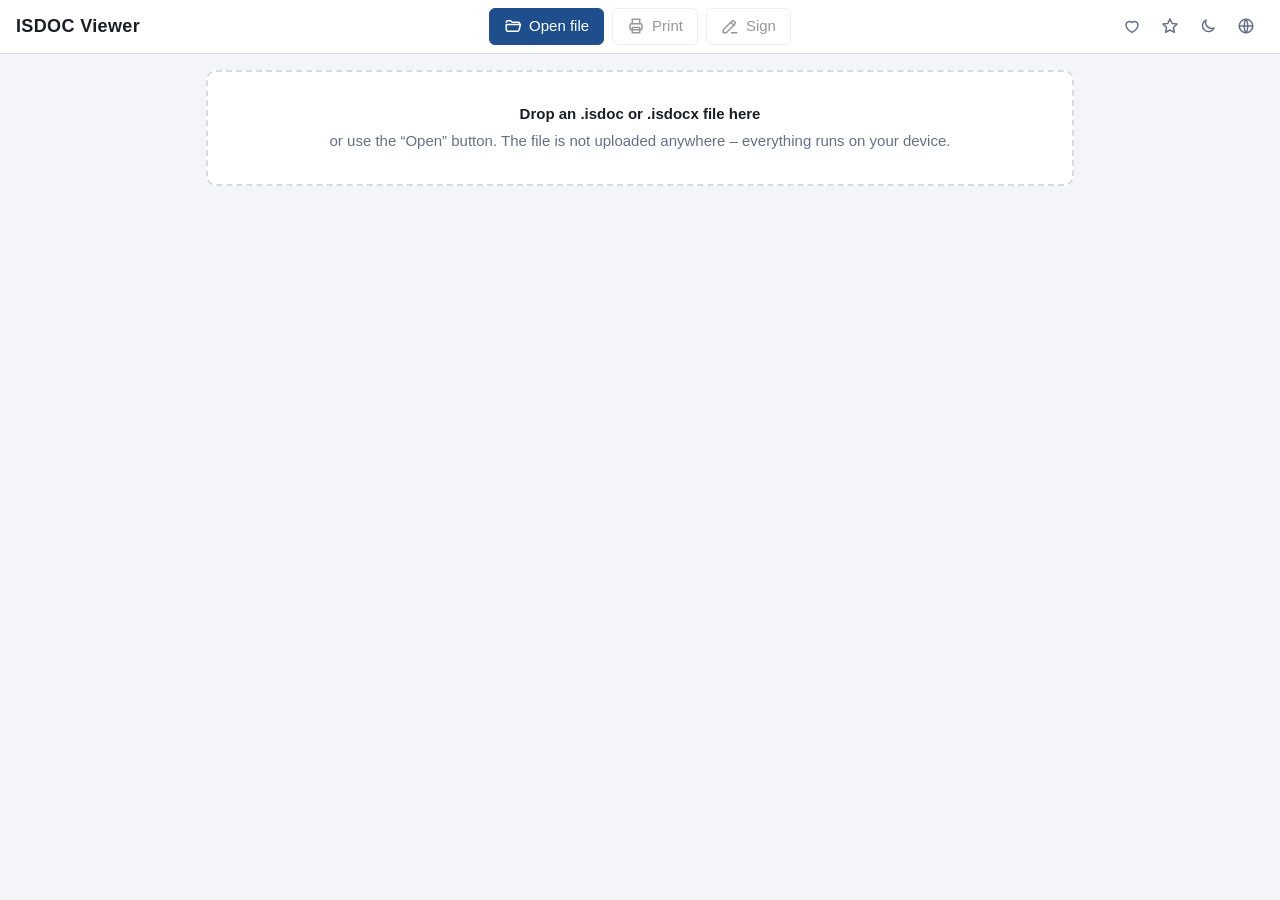
<file: docs/index.html>
<!doctype html>
<html lang="cs">
<head>
	<meta charset="utf-8">
	<meta http-equiv="Content-Security-Policy" content="default-src 'self'; script-src 'self' 'sha256-/+4YSK/YDTKE1qH59czZ7JWOOZRkJS1/c7fBAe36GoQ=' 'wasm-unsafe-eval'; style-src 'self' 'unsafe-inline'; img-src 'self' data: blob:; connect-src 'self'; worker-src 'self' blob:; frame-src 'self' blob: about:; object-src 'none'; base-uri 'none'; form-action 'none'">
	<meta name="viewport" content="width=device-width, initial-scale=1, viewport-fit=cover">
	<title data-i18n="title">ISDOC Viewer</title>
	<meta name="theme-color" content="#1f4e8c">
	<meta name="description" content="View ISDOC and ISDOCX invoices, check the signature and pay by QR code.">
	<link rel="canonical" href="https://isdoc.80.cz/">
	<link rel="manifest" href="manifest.webmanifest">
	<link rel="icon" href="icons/icon.svg" type="image/svg+xml">
	<link rel="apple-touch-icon" href="icons/icon-192.png">
	<link rel="stylesheet" href="style.css">
	<script>
		// Set the theme before the first paint (no flash): the saved choice, otherwise the system preference.
		try {
			var t = localStorage.getItem('theme');
			if (t !== 'light' && t !== 'dark') t = matchMedia('(prefers-color-scheme: dark)').matches ? 'dark' : 'light';
			document.documentElement.dataset.theme = t;
		} catch (e) { /* the CSS falls back to the system preference */ }
	</script>
</head>
<body>
	<header class="bar">
		<h1 class="brand"><span class="brand-full" data-i18n="title">ISDOC Viewer</span><span class="brand-short">ISDOC</span></h1>
		<div class="center">
			<label class="btn primary" for="file" data-i18n-attr="title:open,aria-label:open"><svg class="ico" viewBox="0 0 24 24" width="18" height="18" fill="none" stroke="currentColor" stroke-width="2" stroke-linecap="round" stroke-linejoin="round" aria-hidden="true"><path d="M3 7a2 2 0 0 1 2-2h4l2 2h8a2 2 0 0 1 2 2v1"/><path d="M3 10h19l-2 7.5a2 2 0 0 1-2 1.5H5a2 2 0 0 1-2-2z"/></svg><span class="lbl lbl-long" data-i18n="open">Open file</span><span class="lbl lbl-short" data-i18n="openShort">Open</span></label>
			<input id="file" type="file" accept=".isdoc,.isdocx,.xml,application/xml,text/xml" hidden>
			<button class="btn" id="print" type="button" data-i18n-attr="title:print,aria-label:print" disabled><svg class="ico" viewBox="0 0 24 24" width="18" height="18" fill="none" stroke="currentColor" stroke-width="2" stroke-linecap="round" stroke-linejoin="round" aria-hidden="true"><path d="M7 9V3h10v6"/><rect x="4" y="9" width="16" height="8" rx="2"/><rect x="7" y="14" width="10" height="7"/></svg><span class="lbl" data-i18n="print">Print</span></button>
			<button class="btn" id="sign" type="button" data-i18n-attr="title:sign,aria-label:sign" disabled><svg class="ico" viewBox="0 0 24 24" width="18" height="18" fill="none" stroke="currentColor" stroke-width="2" stroke-linecap="round" stroke-linejoin="round" aria-hidden="true"><path d="M3 21h4l11-11a2.1 2.1 0 0 0-4-4L3 17z"/><path d="M13 7l4 4M14 21h7"/></svg><span class="lbl" data-i18n="sign">Sign</span></button>
		</div>
		<div class="tools">
			<a class="icon-btn heart" id="sponsor" href="https://github.com/sponsors/heptau" target="_blank" rel="noopener" data-i18n-attr="title:sponsor,aria-label:sponsor"><svg class="ico" viewBox="0 0 24 24" width="18" height="18" fill="none" stroke="currentColor" stroke-width="2" stroke-linecap="round" stroke-linejoin="round" aria-hidden="true"><path d="M12 20.5s-8-4.6-8-10.3A4.7 4.7 0 0 1 12 7.4a4.7 4.7 0 0 1 8 2.8c0 5.7-8 10.3-8 10.3z"/></svg></a>
			<a class="icon-btn star" id="star" href="https://github.com/heptau/isdoc" target="_blank" rel="noopener" data-i18n-attr="title:star,aria-label:star"><svg class="ico" viewBox="0 0 24 24" width="18" height="18" fill="none" stroke="currentColor" stroke-width="2" stroke-linecap="round" stroke-linejoin="round" aria-hidden="true"><path d="M12 2.5l2.9 6.1 6.6.8-4.9 4.6 1.3 6.6L12 17.3 6.1 20.6l1.3-6.6L2.5 9.4l6.6-.8z"/></svg></a>
			<button class="icon-btn" id="theme" type="button" data-i18n-attr="title:toggleTheme,aria-label:toggleTheme"><svg viewBox="0 0 24 24" width="18" height="18" fill="none" stroke="currentColor" stroke-width="2" stroke-linecap="round" stroke-linejoin="round" aria-hidden="true" class="ico sun"><circle cx="12" cy="12" r="4"/><path d="M12 2v2M12 20v2M2 12h2M20 12h2M4.9 4.9l1.4 1.4M17.7 17.7l1.4 1.4M4.9 19.1l1.4-1.4M17.7 6.3l1.4-1.4"/></svg><svg viewBox="0 0 24 24" width="18" height="18" fill="none" stroke="currentColor" stroke-width="2" stroke-linecap="round" stroke-linejoin="round" aria-hidden="true" class="ico moon"><path d="M20 14.5A8 8 0 0 1 9.5 4a8 8 0 1 0 10.5 10.5z"/></svg></button>
			<div class="langmenu">
				<button class="icon-btn" id="langBtn" type="button" aria-haspopup="menu" aria-expanded="false" aria-controls="langMenu" data-i18n-attr="title:appLangLabel,aria-label:appLangLabel"><svg class="ico" viewBox="0 0 24 24" width="18" height="18" fill="none" stroke="currentColor" stroke-width="2" stroke-linecap="round" stroke-linejoin="round" aria-hidden="true"><circle cx="12" cy="12" r="9"/><path d="M3 12h18M12 3c3 3 3 15 0 18M12 3c-3 3-3 15 0 18"/></svg></button>
				<div class="menu" id="langMenu" role="menu" hidden></div>
			</div>
		</div>
	</header>

	<main>
		<section id="drop" class="drop">
			<p><strong data-i18n="dropTitle">Drop an .isdoc or .isdocx file here</strong></p>
			<p class="muted" data-i18n="dropText"></p>
		</section>

		<section id="error" class="error" hidden></section>

		<section id="val" class="sig" hidden>
			<div class="sig-head"><span class="dot"></span><strong id="val-title"></strong></div>
			<p id="val-text" class="muted"></p>
			<details id="val-details"><summary data-i18n="valDetails">Validation details</summary><div id="val-body"></div></details>
		</section>

		<section id="sig" class="sig" hidden>
			<div class="sig-head"><span id="sig-icon" class="dot"></span><strong id="sig-title"></strong></div>
			<p id="sig-text" class="muted"></p>
			<details id="sig-details"><summary data-i18n="sigDetails">Signature details</summary><div id="sig-body"></div></details>
		</section>

		<section id="opts" class="opts" hidden>
			<label id="tpl-wrap" hidden><span data-i18n="tplLabel">Invoice layout</span>
				<select id="tpl"></select></label>
			<label id="inv-lang-wrap"><span data-i18n="invLangLabel">Invoice language</span>
				<select id="inv-lang"></select></label>
			<span id="qr" class="qr-opts" hidden>
				<strong data-i18n="showLabel">Show:</strong>
				<label id="opt-spayd" hidden><input type="checkbox" id="chk-spayd"> <span data-i18n="qrSpayd"></span></label>
				<label id="opt-epc" hidden><input type="checkbox" id="chk-epc"> <span data-i18n="qrEpc"></span></label>
				<label id="opt-sig" hidden><input type="checkbox" id="chk-sig"> <span data-i18n="qrSig"></span></label>
			</span>
		</section>

		<section id="att" class="att" hidden>
			<strong data-i18n="attLabel">ISDOCX attachments:</strong> <span id="att-list"></span>
		</section>

		<iframe id="view" data-i18n-attr="title:viewTitle" sandbox="allow-same-origin allow-modals" hidden></iframe>
		<dialog id="signDlg" class="dlg" aria-labelledby="signTitle">
			<form method="dialog" id="signForm">
				<h2 id="signTitle" data-i18n="signTitle">Sign the document</h2>
				<p id="signAlready" class="error warn" hidden data-i18n="signAlready"></p>
				<p class="muted" data-i18n="signChoose">Sign with certificate:</p>
				<div id="certList" class="cert-list" role="radiogroup" data-i18n-attr="aria-label:signChoose"></div>
				<div><button type="button" class="btn" id="certAdd" data-i18n="signAdd">Add certificate…</button>
					<input id="certFile" type="file" multiple accept=".pem,.crt,.cer,.key,.txt" hidden></div>
				<p id="certErr" class="form-error" role="alert" hidden></p>
				<p class="muted small" data-i18n="signAddHint"></p>
				<div class="cmd">
					<p class="muted small" data-i18n="signConvert"></p>
					<pre><code>openssl pkcs12 -in cert.p12 -nodes -out cert.pem</code></pre>
				</div>
				<div class="cmd">
					<p class="muted small" data-i18n="signGenerate"></p>
					<pre><code>openssl req -x509 -newkey rsa:2048 -nodes -days 3650 -subj "/CN=Jan Novak" -keyout key.pem -out cert.pem &amp;&amp; cat key.pem cert.pem &gt; signing.pem</code></pre>
				</div>
				<p class="muted small" data-i18n="signFpHint"></p>
				<div class="dlg-actions">
					<button type="button" class="btn" id="signCancel" data-i18n="signCancel">Cancel</button>
					<button type="button" class="btn primary" id="signDo" data-i18n="signDo" disabled>Sign and download</button>
				</div>
			</form>
		</dialog>
	</main>

	<script src="js/version.js"></script>
	<script src="vendor/jszip.min.js"></script>
	<script src="vendor/qrcode.js"></script>
	<script src="js/xslt-config.js"></script>
	<script src="vendor/xslt-polyfill.min.js" charset="utf-8"></script>
	<script type="module" src="js/app.js"></script>
	<div id="toast" class="toast" role="status" aria-live="polite" hidden><span id="toast-text"></span><button type="button" class="btn" id="toast-action" hidden></button></div>
</body>
</html>
</file>
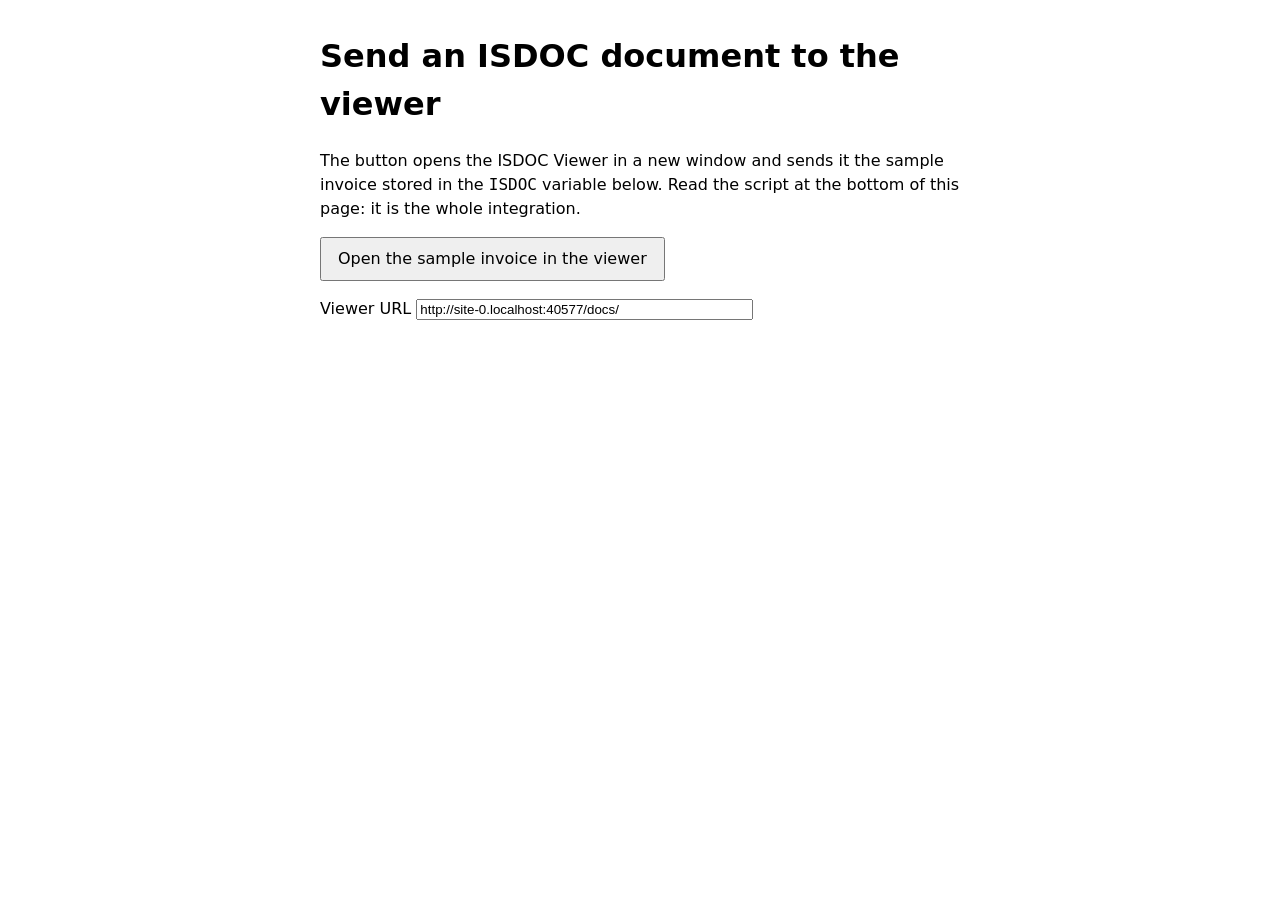
<file: docs/integrate.html>
<!doctype html>
<html lang="en">
<head>
<meta charset="utf-8">
<meta name="viewport" content="width=device-width, initial-scale=1">
<title>Send an ISDOC document to the viewer</title>
<style>body{font:16px/1.5 system-ui,sans-serif;max-width:40rem;margin:2rem auto;padding:0 1rem}button{font:inherit;padding:.5rem 1rem}pre{background:#f3f5f8;padding:.75rem;overflow:auto}</style>
</head>
<body>
<h1>Send an ISDOC document to the viewer</h1>
<p>The button opens the ISDOC Viewer in a new window and sends it the sample invoice stored in the <code>ISDOC</code>
variable below. Read the script at the bottom of this page: it is the whole integration.</p>
<p><button id="send">Open the sample invoice in the viewer</button> <span id="status"></span></p>
<p><label>Viewer URL <input id="url" size="40"></label></p>
<script>
// 1. The document to send (any ISDOC text; here the fictional sample from docs/samples).
const ISDOC = `<?xml version="1.0" encoding="UTF-8"?>
<Invoice xmlns="http://isdoc.cz/namespace/2013" version="6.0.2">
  <DocumentType>1</DocumentType>
  <ID>2026001</ID>
  <UUID>00000000-0000-4000-8000-000002026001</UUID>
  <IssuingSystem>Ukázkový generátor</IssuingSystem>
  <IssueDate>2026-11-01</IssueDate>
  <TaxPointDate>2026-11-01</TaxPointDate>
  <VATApplicable>true</VATApplicable>
  <ElectronicPossibilityAgreementReference/>
  <Note>Fiktivní ukázková faktura &amp; test znaků &lt;&gt; "uvozovky".</Note>
  <LocalCurrencyCode>CZK</LocalCurrencyCode>
  <CurrRate>1</CurrRate>
  <RefCurrRate>1</RefCurrRate>
  <AccountingSupplierParty><Party>
    <PartyIdentification><ID>12345678</ID></PartyIdentification>
    <PartyName><Name>Příklad Dodavatel s.r.o.</Name></PartyName>
    <PostalAddress><StreetName>Ukázková</StreetName><BuildingNumber>1</BuildingNumber><CityName>Praha</CityName><PostalZone>110 00</PostalZone><Country><IdentificationCode>CZ</IdentificationCode><Name>Česká republika</Name></Country></PostalAddress>
    <PartyTaxScheme><CompanyID>CZ12345678</CompanyID><TaxScheme>VAT</TaxScheme></PartyTaxScheme>
    <Contact><Name>Jan Vzorový</Name><Telephone>+420 000 000 000</Telephone><ElectronicMail>fakturace@priklad.example</ElectronicMail></Contact>
  </Party></AccountingSupplierParty>
  <AccountingCustomerParty><Party>
    <PartyIdentification><ID>87654321</ID></PartyIdentification>
    <PartyName><Name>Vzorový Odběratel a.s.</Name></PartyName>
    <PostalAddress><StreetName>Testovací</StreetName><BuildingNumber>22</BuildingNumber><CityName>Brno</CityName><PostalZone>602 00</PostalZone><Country><IdentificationCode>CZ</IdentificationCode><Name>Česká republika</Name></Country></PostalAddress>
    <PartyTaxScheme><CompanyID>CZ87654321</CompanyID><TaxScheme>VAT</TaxScheme></PartyTaxScheme>
  </Party></AccountingCustomerParty>
  <InvoiceLines>
    <InvoiceLine><ID>1</ID><InvoicedQuantity unitCode="ks">2</InvoicedQuantity><LineExtensionAmount>2000.00</LineExtensionAmount><LineExtensionAmountTaxInclusive>2420.00</LineExtensionAmountTaxInclusive><LineExtensionTaxAmount>420.00</LineExtensionTaxAmount><UnitPrice>1000.00</UnitPrice><UnitPriceTaxInclusive>1210.00</UnitPriceTaxInclusive><ClassifiedTaxCategory><Percent>21</Percent><VATCalculationMethod>0</VATCalculationMethod></ClassifiedTaxCategory><Item><Description>Konzultace – vývoj aplikace</Description></Item></InvoiceLine>
    <InvoiceLine><ID>2</ID><InvoicedQuantity unitCode="h">1.5</InvoicedQuantity><LineExtensionAmount>1500.00</LineExtensionAmount><LineExtensionAmountTaxInclusive>1725.00</LineExtensionAmountTaxInclusive><LineExtensionTaxAmount>225.00</LineExtensionTaxAmount><UnitPrice>1000.00</UnitPrice><UnitPriceTaxInclusive>1150.00</UnitPriceTaxInclusive><ClassifiedTaxCategory><Percent>15</Percent><VATCalculationMethod>0</VATCalculationMethod></ClassifiedTaxCategory><Item><Description>Školení</Description></Item></InvoiceLine>
  </InvoiceLines>
  <TaxTotal>
    <TaxSubTotal><TaxableAmount>2000.00</TaxableAmount><TaxAmount>420.00</TaxAmount><TaxInclusiveAmount>2420.00</TaxInclusiveAmount><AlreadyClaimedTaxableAmount>0</AlreadyClaimedTaxableAmount><AlreadyClaimedTaxAmount>0</AlreadyClaimedTaxAmount><AlreadyClaimedTaxInclusiveAmount>0</AlreadyClaimedTaxInclusiveAmount><DifferenceTaxableAmount>2000.00</DifferenceTaxableAmount><DifferenceTaxAmount>420.00</DifferenceTaxAmount><DifferenceTaxInclusiveAmount>2420.00</DifferenceTaxInclusiveAmount><TaxCategory><Percent>21</Percent></TaxCategory></TaxSubTotal>
    <TaxSubTotal><TaxableAmount>1500.00</TaxableAmount><TaxAmount>225.00</TaxAmount><TaxInclusiveAmount>1725.00</TaxInclusiveAmount><AlreadyClaimedTaxableAmount>0</AlreadyClaimedTaxableAmount><AlreadyClaimedTaxAmount>0</AlreadyClaimedTaxAmount><AlreadyClaimedTaxInclusiveAmount>0</AlreadyClaimedTaxInclusiveAmount><DifferenceTaxableAmount>1500.00</DifferenceTaxableAmount><DifferenceTaxAmount>225.00</DifferenceTaxAmount><DifferenceTaxInclusiveAmount>1725.00</DifferenceTaxInclusiveAmount><TaxCategory><Percent>15</Percent></TaxCategory></TaxSubTotal>
    <TaxAmount>645.00</TaxAmount>
  </TaxTotal>
  <LegalMonetaryTotal>
    <TaxExclusiveAmount>3500.00</TaxExclusiveAmount><TaxInclusiveAmount>4145.00</TaxInclusiveAmount>
    <AlreadyClaimedTaxExclusiveAmount>0</AlreadyClaimedTaxExclusiveAmount><AlreadyClaimedTaxInclusiveAmount>0</AlreadyClaimedTaxInclusiveAmount>
    <DifferenceTaxExclusiveAmount>3500.00</DifferenceTaxExclusiveAmount><DifferenceTaxInclusiveAmount>4145.00</DifferenceTaxInclusiveAmount>
    <PayableRoundingAmount>0</PayableRoundingAmount><PaidDepositsAmount>0</PaidDepositsAmount><PayableAmount>4145.00</PayableAmount>
  </LegalMonetaryTotal>
  <PaymentMeans><Payment><PaidAmount>4145.00</PaidAmount><PaymentMeansCode>42</PaymentMeansCode><Details>
    <PaymentDueDate>2026-11-15</PaymentDueDate><ID>19-2000145399</ID><BankCode>0800</BankCode><Name>Příklad banka</Name><IBAN>CZ6508000000192000145399</IBAN><BIC>GIBACZPX</BIC>
    <VariableSymbol>2026001</VariableSymbol><ConstantSymbol>308</ConstantSymbol>
  </Details></Payment></PaymentMeans>
</Invoice>
`;

// 2. Open the viewer and send the document as soon as it says it is ready. Nothing goes through a server or a URL.
function openInViewer(viewerUrl, xmlText, fileName) {
	const origin = new URL(viewerUrl).origin;
	const viewer = window.open(viewerUrl);
	if (!viewer) return Promise.reject(new Error('The browser blocked the new window (allow pop-ups).'));
	return new Promise((resolve, reject) => {
		let sent = false; // the viewer repeats "ready" for a few seconds, send the document only once
		function onMessage(e) {
			if (e.source !== viewer || e.origin !== origin || !e.data) return;
			if (e.data.type === 'isdoc-ready' && !sent) {
				sent = true;
				const file = new Blob([xmlText], { type: 'application/xml' });
				viewer.postMessage({ type: 'isdoc-file', name: fileName, file }, origin);
			} else if (e.data.type === 'isdoc-received') {
				removeEventListener('message', onMessage);
				resolve();
			} else if (e.data.type === 'isdoc-error') {
				removeEventListener('message', onMessage);
				reject(new Error(e.data.code));
			}
		}
		addEventListener('message', onMessage);
	});
}

// --- demo wiring (not part of the integration) ---
const url = document.getElementById('url');
url.value = location.origin + location.pathname.replace(/\/+[^\/]*$/, '/'); // the folder this page is in = the viewer
document.getElementById('send').addEventListener('click', () => {
	const status = document.getElementById('status');
	status.textContent = 'Waiting for the viewer...';
	openInViewer(url.value, ISDOC, 'ukazka.isdoc').then(
		() => { status.textContent = 'The viewer received the document.'; },
		err => { status.textContent = 'Error: ' + err.message; });
});
</script>
</body>
</html>
</file>
<file: docs/style.css>
:root {
	color-scheme: light;
	--bg: #f3f5f8; --fg: #1b1f23; --muted: #667085; --card: #fff; --line: #d6dbe3;
	--brand: #1f4e8c; --ok: #1a7f37; --warn: #b26a00; --bad: #c62828;
}
/* Dark theme: explicit choice, or the system preference while no choice was made (before the script runs). */
:root[data-theme="dark"] {
	color-scheme: dark;
	--bg: #14171c; --fg: #e6e9ee; --muted: #9aa4b2; --card: #1e2229; --line: #333a45; --brand: #6aa3f0; --ok: #4cc38a; --warn: #f0b34a; --bad: #ff7b72;
}
@media (prefers-color-scheme: dark) {
	:root:not([data-theme]) {
		color-scheme: dark;
		--bg: #14171c; --fg: #e6e9ee; --muted: #9aa4b2; --card: #1e2229; --line: #333a45; --brand: #6aa3f0; --ok: #4cc38a; --warn: #f0b34a; --bad: #ff7b72;
	}
}
* { box-sizing: border-box; }
[hidden] { display: none !important; }
html, body { margin: 0; background: var(--bg); color: var(--fg);
	font: 15px/1.5 -apple-system, BlinkMacSystemFont, "Segoe UI", Roboto, Helvetica, Arial, sans-serif; }
.bar { position: sticky; top: 0; z-index: 2; display: grid; grid-template-columns: 1fr auto 1fr; align-items: center; gap: 8px 12px;
	padding: 8px 16px; padding-top: max(8px, env(safe-area-inset-top)); background: var(--card); border-bottom: 1px solid var(--line); }
.brand { margin: 0; font-size: 18px; letter-spacing: .02em; justify-self: start; white-space: nowrap; overflow: hidden; text-overflow: ellipsis; max-width: 100%; }
.brand-short { display: none; }
/* Little room: just "ISDOC", so the title never wraps or gets cut. */
@media (max-width: 540px) {
	.brand-full { display: none; }
	.brand-short { display: inline; }
}
.center { display: flex; gap: 8px; justify-self: center; }
.tools { display: flex; gap: 2px; align-items: center; justify-self: end; }
.btn { font: inherit; padding: 6px 14px; border-radius: 6px; border: 1px solid var(--line); background: var(--card);
	color: var(--fg); cursor: pointer; display: inline-flex; align-items: center; gap: 7px; }
.btn { white-space: nowrap; }
.btn .ico { flex: none; }
.lbl-short { display: none; }
/* Narrow widths: "Open" instead of "Open file" so the button never wraps to two lines. */
@media (max-width: 900px) {
	.lbl-long { display: none; }
	.lbl-short { display: inline; }
}
/* Little room: icons only (the buttons keep their title and aria-label). */
@media (max-width: 640px) {
	.btn .lbl { display: none; }
	.btn { padding: 7px 12px; }
}
.icon-btn { display: inline-flex; align-items: center; justify-content: center; width: 36px; height: 36px; border: 0; border-radius: 8px;
	background: none; color: var(--muted); cursor: pointer; text-decoration: none; padding: 0; }
.icon-btn:hover, .icon-btn:focus-visible { background: color-mix(in srgb, var(--fg) 8%, transparent); color: var(--fg); }
.icon-btn.heart:hover { color: #e0245e; }
.icon-btn.star:hover { color: #d99a00; }
#theme .sun { display: none; }
:root[data-theme="dark"] #theme .sun { display: block; }
:root[data-theme="dark"] #theme .moon { display: none; }
/* Language menu: opens after a click on the globe icon. */
.langmenu { position: relative; }
.menu { position: absolute; top: calc(100% + 6px); right: 0; z-index: 10; min-width: 170px; padding: 4px; background: var(--card);
	border: 1px solid var(--line); border-radius: 10px; box-shadow: 0 8px 24px rgba(0, 0, 0, .22); }
.menu button { display: flex; align-items: center; justify-content: space-between; gap: 12px; width: 100%; padding: 7px 10px; border: 0; border-radius: 6px;
	background: none; color: var(--fg); font: inherit; text-align: left; cursor: pointer; white-space: nowrap; }
.menu button:hover, .menu button:focus-visible { background: color-mix(in srgb, var(--fg) 9%, transparent); outline: none; }
.menu button[aria-checked="true"] { font-weight: 600; color: var(--brand); }
.menu .code { font-size: 11px; color: var(--muted); text-transform: uppercase; letter-spacing: .04em; }
@media (max-width: 320px) {
	.bar { padding-left: 6px; padding-right: 6px; gap: 4px; }
	.brand { font-size: 14px; }
	.center { gap: 4px; }
	.btn { padding: 6px 8px; }
	.icon-btn { width: 26px; height: 30px; }
}
/* Not enough room for one row: first the heart, then the star disappear ("ISDOC", the buttons, theme and language stay). */
@media (max-width: 290px) { #sponsor { display: none; } }
@media (max-width: 260px) { #star { display: none; } }
@media (max-width: 480px) {
	.bar { padding-left: 10px; padding-right: 10px; gap: 8px; }
	.brand { font-size: 15px; letter-spacing: 0; }
	.tools { gap: 0; }
	.icon-btn { width: 30px; height: 32px; }
}
.btn.primary { background: var(--brand); border-color: var(--brand); color: #fff; }
.btn:disabled { opacity: .45; cursor: default; }
main { max-width: 900px; margin: 0 auto; padding: 16px; display: grid; gap: 12px; }
.drop { border: 2px dashed var(--line); border-radius: 10px; padding: 28px 16px; text-align: center; background: var(--card); }
.drop.over { border-color: var(--brand); background: color-mix(in srgb, var(--brand) 10%, var(--card)); }
.drop p { margin: .25em 0; }
.muted { color: var(--muted); }
.error { background: color-mix(in srgb, var(--bad) 12%, var(--card)); border: 1px solid var(--bad); border-radius: 8px; padding: 10px 14px; }
.sig, .opts, .att { background: var(--card); border: 1px solid var(--line); border-radius: 8px; padding: 10px 14px; }
.sig p { margin: 4px 0; }
.sig-head { display: flex; align-items: center; gap: 8px; }
.dot { width: 12px; height: 12px; border-radius: 50%; background: var(--muted); flex: none; }
.sig.ok .dot { background: var(--ok); } .sig.warn .dot { background: var(--warn); } .sig.bad .dot { background: var(--bad); }
.sig-body, #sig-body, #val-body { font-size: 13px; }
#val-body ul { margin: 4px 0 0 18px; padding: 0; }
#val-body li { margin: 2px 0; word-break: break-word; }
#sig-body dl, #val-body dl { display: grid; grid-template-columns: max-content 1fr; gap: 2px 12px; margin: 8px 0; }
#sig-body dd.fp, .cert-text .fp { font-family: ui-monospace, SFMono-Regular, Menlo, Consolas, monospace; font-size: 12px; }
#sig-body dt, #val-body dt { color: var(--muted); } #sig-body dd, #val-body dd { margin: 0; word-break: break-word; }
.opts { display: flex; gap: 8px 20px; align-items: center; flex-wrap: wrap; }
.opts label { cursor: pointer; display: inline-flex; gap: 6px; align-items: center; }
.opts select { font: inherit; padding: 3px 6px; border: 1px solid var(--line); border-radius: 6px; background: var(--card); color: var(--fg); }
.opts select:disabled { opacity: .45; cursor: default; }
.qr-opts { display: inline-flex; gap: 14px; align-items: center; flex-wrap: wrap; }
.att-file { font: inherit; background: none; border: 0; padding: 0 12px 0 0; color: var(--brand); cursor: pointer; text-decoration: underline; }
#view { width: 100%; border: 1px solid var(--line); border-radius: 6px; background: #e9ecef; min-height: 400px; }
@media print { .bar, .drop, .sig, .opts, .att, .error { display: none !important; } main { padding: 0; } #view { border: 0; } }

/* Toast: offline-ready / update notice */
.toast { position: fixed; left: 50%; bottom: max(16px, env(safe-area-inset-bottom)); transform: translateX(-50%); z-index: 20; display: flex; align-items: center; gap: 12px;
	max-width: calc(100vw - 24px); padding: 10px 14px; background: var(--fg); color: var(--bg); border-radius: 10px; box-shadow: 0 8px 24px rgba(0, 0, 0, .3); font-size: 14px; }
.toast .btn { padding: 4px 12px; background: var(--bg); color: var(--fg); border-color: transparent; }
@media print { .toast { display: none !important; } }

/* Sign dialog: choose an existing certificate or add a new one. */
.dlg { width: min(560px, calc(100vw - 24px)); max-height: calc(100vh - 24px); padding: 18px 20px; border: 1px solid var(--line); border-radius: 12px;
	background: var(--card); color: var(--fg); box-shadow: 0 16px 48px rgba(0, 0, 0, .35); overflow: auto; }
.dlg::backdrop { background: rgba(0, 0, 0, .45); }
.dlg form { display: grid; gap: 12px; }
.dlg h2 { margin: 0; font-size: 18px; }
.dlg p { margin: 0; }
.small { font-size: 12.5px; }
.cmd { display: grid; gap: 4px; }
.cmd pre { margin: 0; padding: 8px 10px; border: 1px solid var(--line); border-radius: 8px; overflow-x: auto; user-select: all; }
.cmd code { font: 12.5px/1.45 ui-monospace, SFMono-Regular, Menlo, Consolas, monospace; white-space: pre; }
.dlg-actions { display: flex; justify-content: flex-end; gap: 8px; }
.cert-list { display: grid; gap: 6px; }
.cert-item { display: flex; align-items: center; gap: 10px; padding: 8px 10px; border: 1px solid var(--line); border-radius: 8px; cursor: pointer; }
.cert-item:hover { background: color-mix(in srgb, var(--fg) 5%, transparent); }
.cert-item.active { border-color: var(--brand); background: color-mix(in srgb, var(--brand) 10%, var(--card)); }
.cert-item input { flex: none; margin: 0; }
.cert-text { flex: 1; min-width: 0; overflow-wrap: anywhere; }
.cert-text .muted { font-size: 13px; }
.btn.mini, .cert-item .btn { padding: 3px 10px; font-size: 13px; }
.cert-text .btn.mini { margin-top: 4px; }
#sig-body dd .btn.mini { margin-left: 6px; }
.form-error { color: var(--bad); }
.dlg .error { padding: 8px 12px; }
.dlg .error.warn { border-color: var(--warn); background: color-mix(in srgb, var(--warn) 12%, var(--card)); }
@media print { .dlg { display: none !important; } }
</file>
